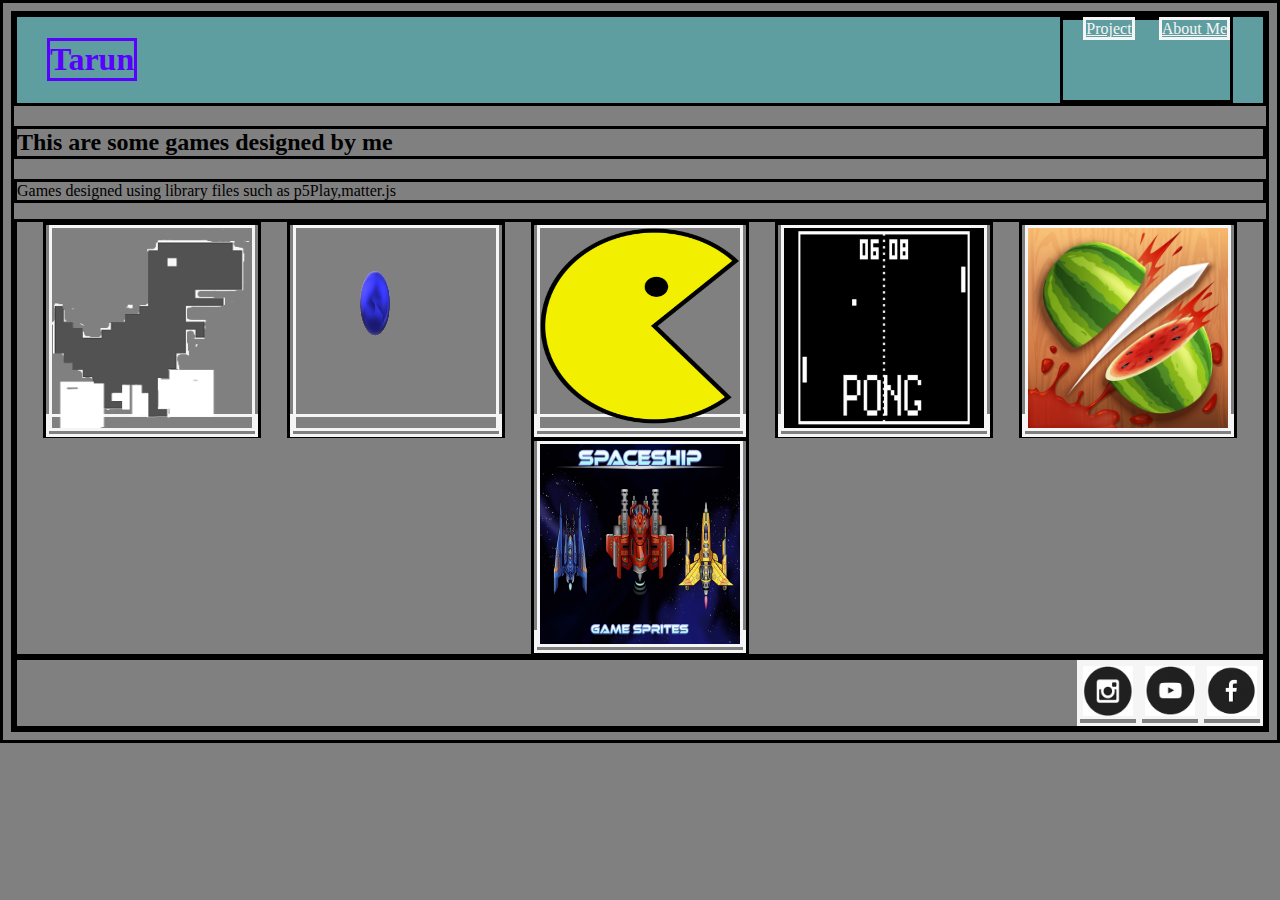
<file: index.html>
<!DOCTYPE html>
<html>
    <head>
        <title>
            MY PORTFOLIO PAGE
        </title>
       <link rel = "stylesheet"
            type="text/css"
            href="style.css"/>
    </head>
    <body>
        <div class = "header"> 
        <h1>Tarun </h1>
        <div class = "menu">
        <a href="index.html">Project</a>
        <a href="AboutMe.html">About Me</a>
    </div>
</div>
        <h2>This are some games designed by me</h2>
        <p>Games designed using library files such as p5Play,matter.js</p>
        <div class ="grid">
            <div class = "item">
        <a href="https://taruncoder.github.io/trexgame/"><img src="t-rex.png" width=200 height=200></a>
        <p>T-Rex Runner Game</p>
    </div>
    <div class = "item">
         <a href="https://editor.p5js.org/tarun.viku/present/g8VmAQQeO"><img src="geomentry dash sprite.png" width=200 height=200></a>
         <p>Geomentry Dash</p>
        </div>
        <div class = "item">
         <a href="https://studio.code.org/projects/gamelab/Qy2tq4GCXYNBIz4BfoBVS2RMlxGOeUqx697G7wqG0XY"><img src="Pac-man.png"width=200 height=200></a>
         <p> Pac-Man Game</p>
        </div>
        <div class = "item">
         <a href="https://studio.code.org/projects/gamelab/hW_CRcH4nHEuUn_w3hS_Q0GTuexvicPug19-odYhk0g"><img src="Pong Game.jpg"width=200 height=200></a>
         <p> Pong-Game</p>
        </div>
        <div class = "item">
         <a href="https://studio.code.org/projects/gamelab/H-Jxv-S8W9RooOtQjCZyDH47rRqcxevIZxfM3HreuIs"><img src="fruit Ninja.jpg"width=200 height=200></a>
        <p> Fruit Ninja</p>
    </div>
    <div class = "item">
        <a href="https://studio.code.org/projects/spritelab/HWXI7kCXRG-UIiq6NCm-ry82ta7hiYCM3onm5gnBsMI"><img src="spaceship Game.png"width=200 height=200></a>
        <p> SpaceShip Game</p>
    </div>
</div>
    <div class ="footer">
        <a href="#"><img src="insta.png" width=50 height=50></a>
        <a href="#"><img src="youtube.png "width=50 height=50></a>
        <a href="#"><img src="fb.png"width=50 height=50></a>
    </div>
    </body>
</html>
</file>
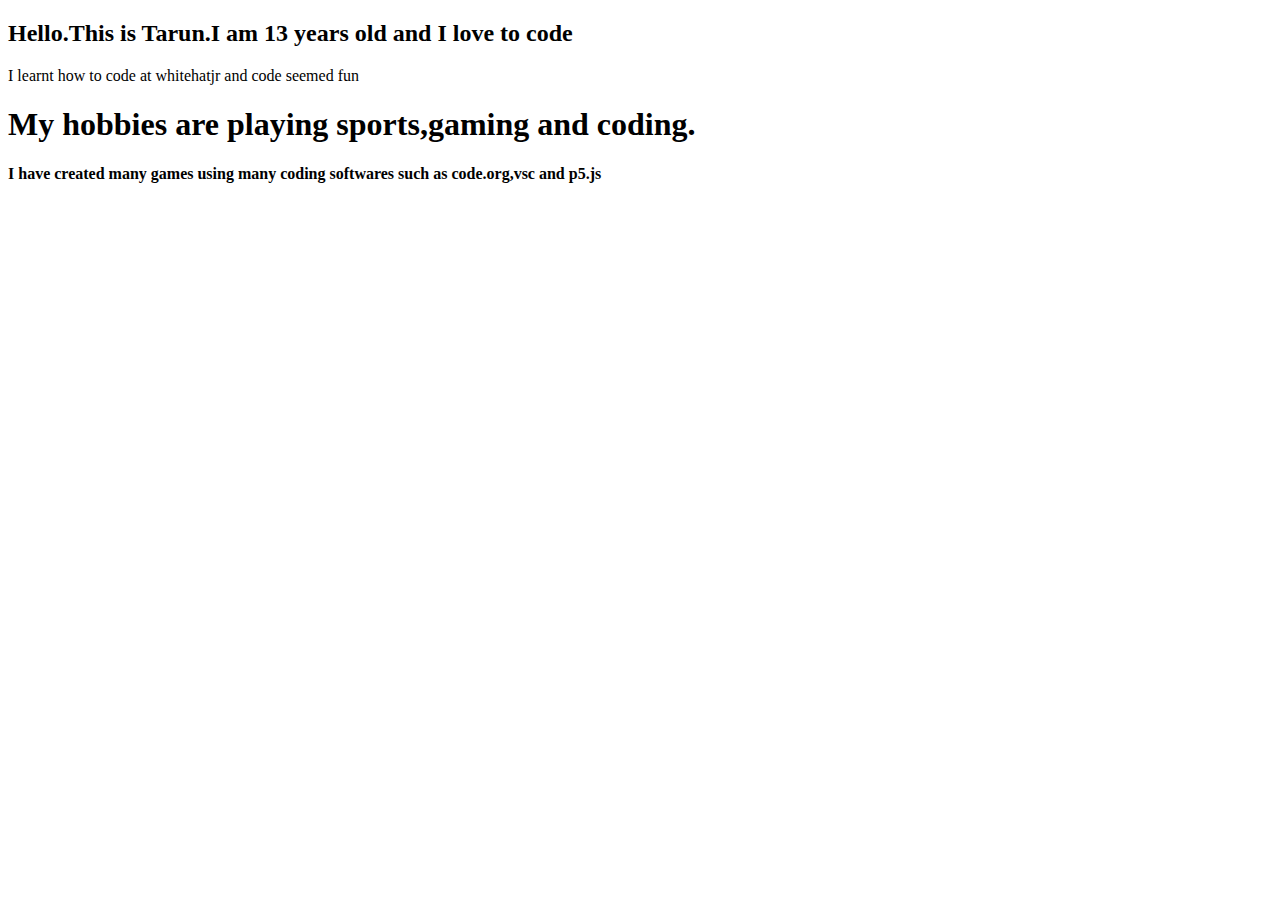
<file: AboutMe.html>
<!DOCTYPE html>
<html>
    <head>
        <title>About Me</title>
    </head>
    <body>
        <h2>Hello.This is Tarun.I am 13 years old and I love to code</h2>
        <p>I learnt how to code at whitehatjr and code seemed fun</p>
        <h1>My hobbies are playing sports,gaming and coding.</h1>
        <h4>I have created many games using many coding softwares such as code.org,vsc and p5.js</h4>
    </body>
</html>
</file>
<file: style.css>
h1{
    color:rgb(89, 0, 255);
   margin-left: 30px;
}
*{
    border:solid;
}
.header{
    background-color:cadetblue;
    display: flex;
    justify-content: space-between;
    border: solid;
}
p.h2{
    text-align: right;
}
body{
    background-color:grey;
}
a:link{
    color: whitesmoke;
}
a:visited{
color:whitesmoke;
}
.menu{
    margin-right: 30px;
}
.menu a{
    margin-left: 20px;
}
.item{
    position: relative;
}
.item p{
    position: absolute;
    top: 50%;
    left:50%;
    transform: translate(-50%,-50%);
    opacity: 0;
}
.item:hover p{
opacity: 1;
}
.item:hover img{
    opacity:0.33;
}
.grid{
    display: flex;
    flex-wrap: wrap;
    justify-content: space-evenly;
}
.footer{
    display: flex;
    justify-content: flex-end;
}
</file>
